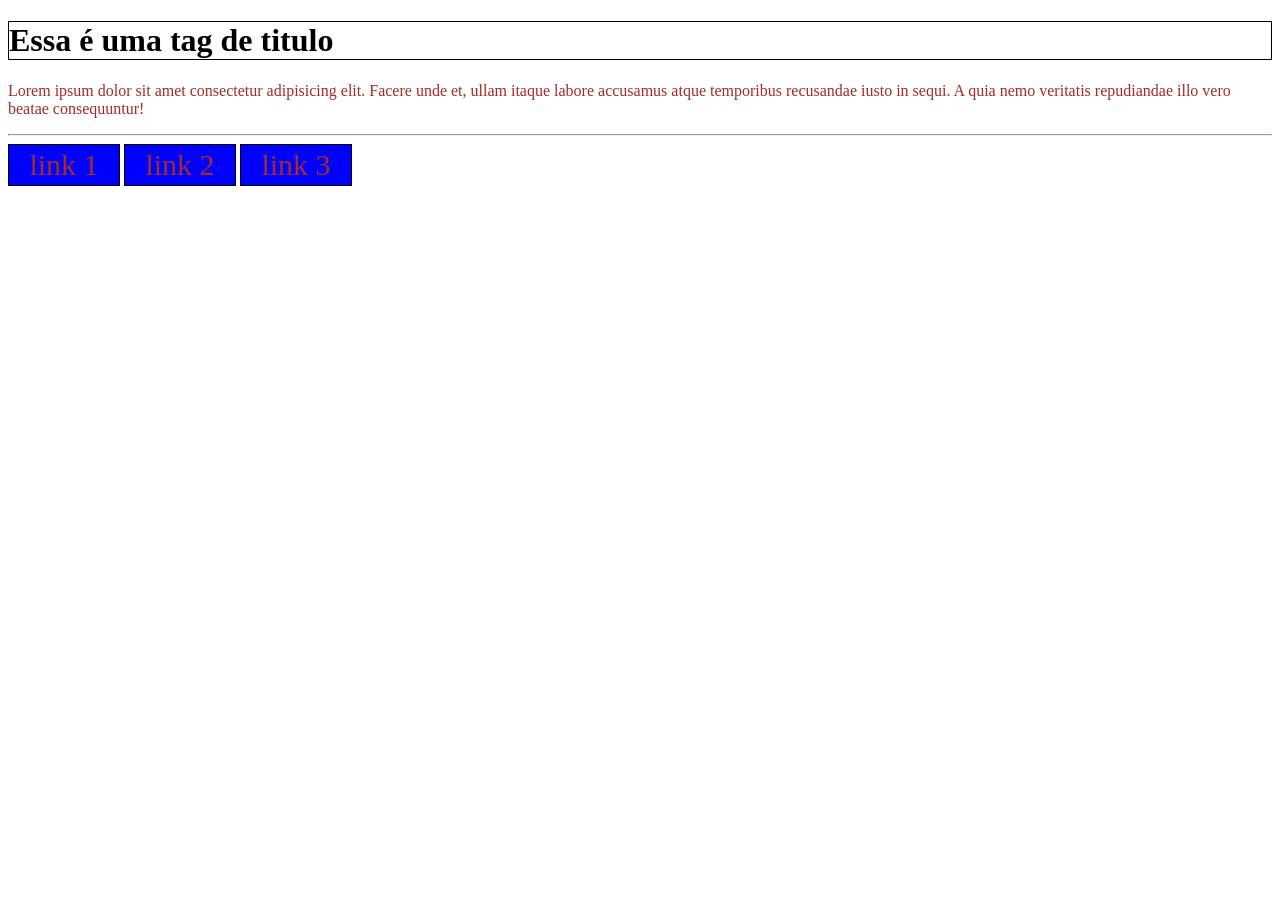
<file: ex002/index.html>
<!DOCTYPE html>
<html lang="en">
<head>
    <meta charset="UTF-8">
    <meta name="viewport" content="width=device-width, initial-scale=1.0">
    <title>Document</title>
    <link rel="stylesheet" href="style.css">
</head>
<body>
    <h1>Essa é uma tag de titulo</h1>
    <p>Lorem ipsum dolor sit amet consectetur adipisicing elit. Facere unde et, ullam itaque labore accusamus atque temporibus recusandae iusto in sequi.
         A quia nemo veritatis repudiandae illo vero beatae consequuntur!</p>
         <hr>
         <a href="#">link 1</a>
         <a href="#">link 2</a>
         <a href="#">link 3</a>
</body>
</body>
</body>
</html>
</file>
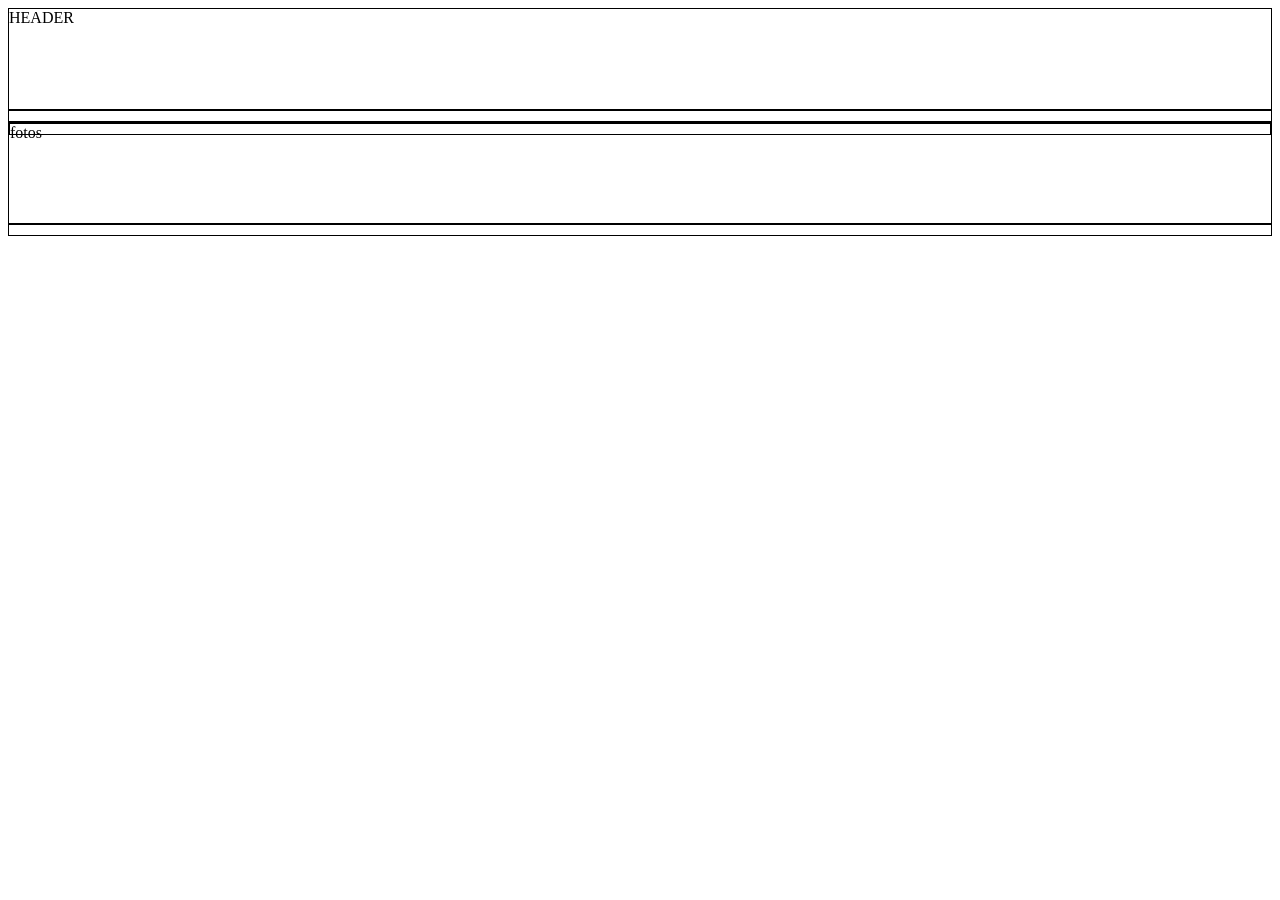
<file: ex003/index.html>
<!DOCTYPE html>
<html lang="en">
<head>
    <meta charset="UTF-8">
    <meta name="viewport" content="width=device-width, initial-scale=1.0">
    <title>Document</title>
    <link rel="stylesheet" href="style.css">

</head>
<body>
    <div id="header">HEADER</div>
    <div id="menu"></div>
    <div id="conteudo">
        <div id="foto">fotos</div>
    </div>
    <div id="rodape"></div>
</body>
</html>
</file>
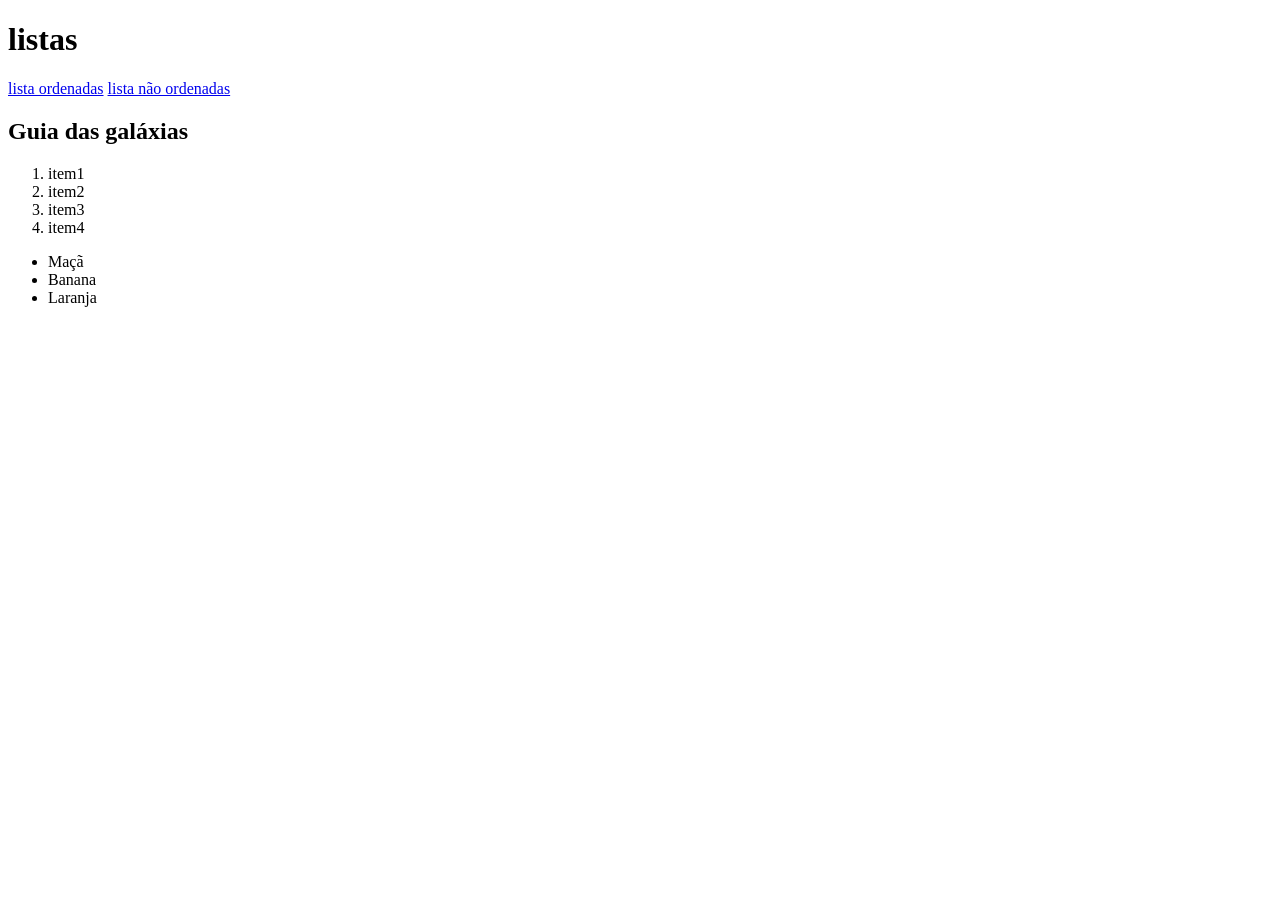
<file: ol.html>
<!DOCTYPE html>
<html lang="en">
<head>
    <meta charset="UTF-8">
    <meta name="viewport" content="width=device-width, initial-scale=1.0">
    <title>Document</title>
</head>
<body>
    <header><h1>listas</h1></header>
    <nav>

        <a href="ol.html">lista ordenadas</a>
        <a href="ul.html">lista não ordenadas</a>
        <main>
<section>

    <h2>Guia das galáxias</h2>
    

    <ol>
<li>item1</li>
<li>item2</li>
<li>item3</li>
<li>item4</li>

    </ol>

    
    <ul>
  <li>Maçã</li>
  <li>Banana</li>
  <li>Laranja</li>
</ul>
    
</section>




        </main>
    </nav>
</body>
</html>
</file>
<file: ex002/style.css>
P{color:brown}
a{
    background-color: blue; 
    color: brown;
    border: 1px solid black;
    text-decoration: none;
    font-size: 30px;
    display:inline-block;
    width: 100px;
    padding: 5px;
    text-align: center;
    height: 30px;
    line-height: 30px;
}
a:hover{
    background-color: red;
    color: blue;
    outline: 1px solid black;
   border: 1px solid black;
}

    h1{
        border: 1px solid black;
    }
</file>
<file: ex003/style.css>
div{

border: 1px solid black;
height: 10px;

}
#header{
position: relative;
height: 100px;

}

#menu {
position:sticky ;
top: 0;

}
#conteudo{
height: 100px;
position: relative;

}

#fotos{position: absolute;
    height: 50px;
    width: 50px;
    left: 0px;


}
</file>
